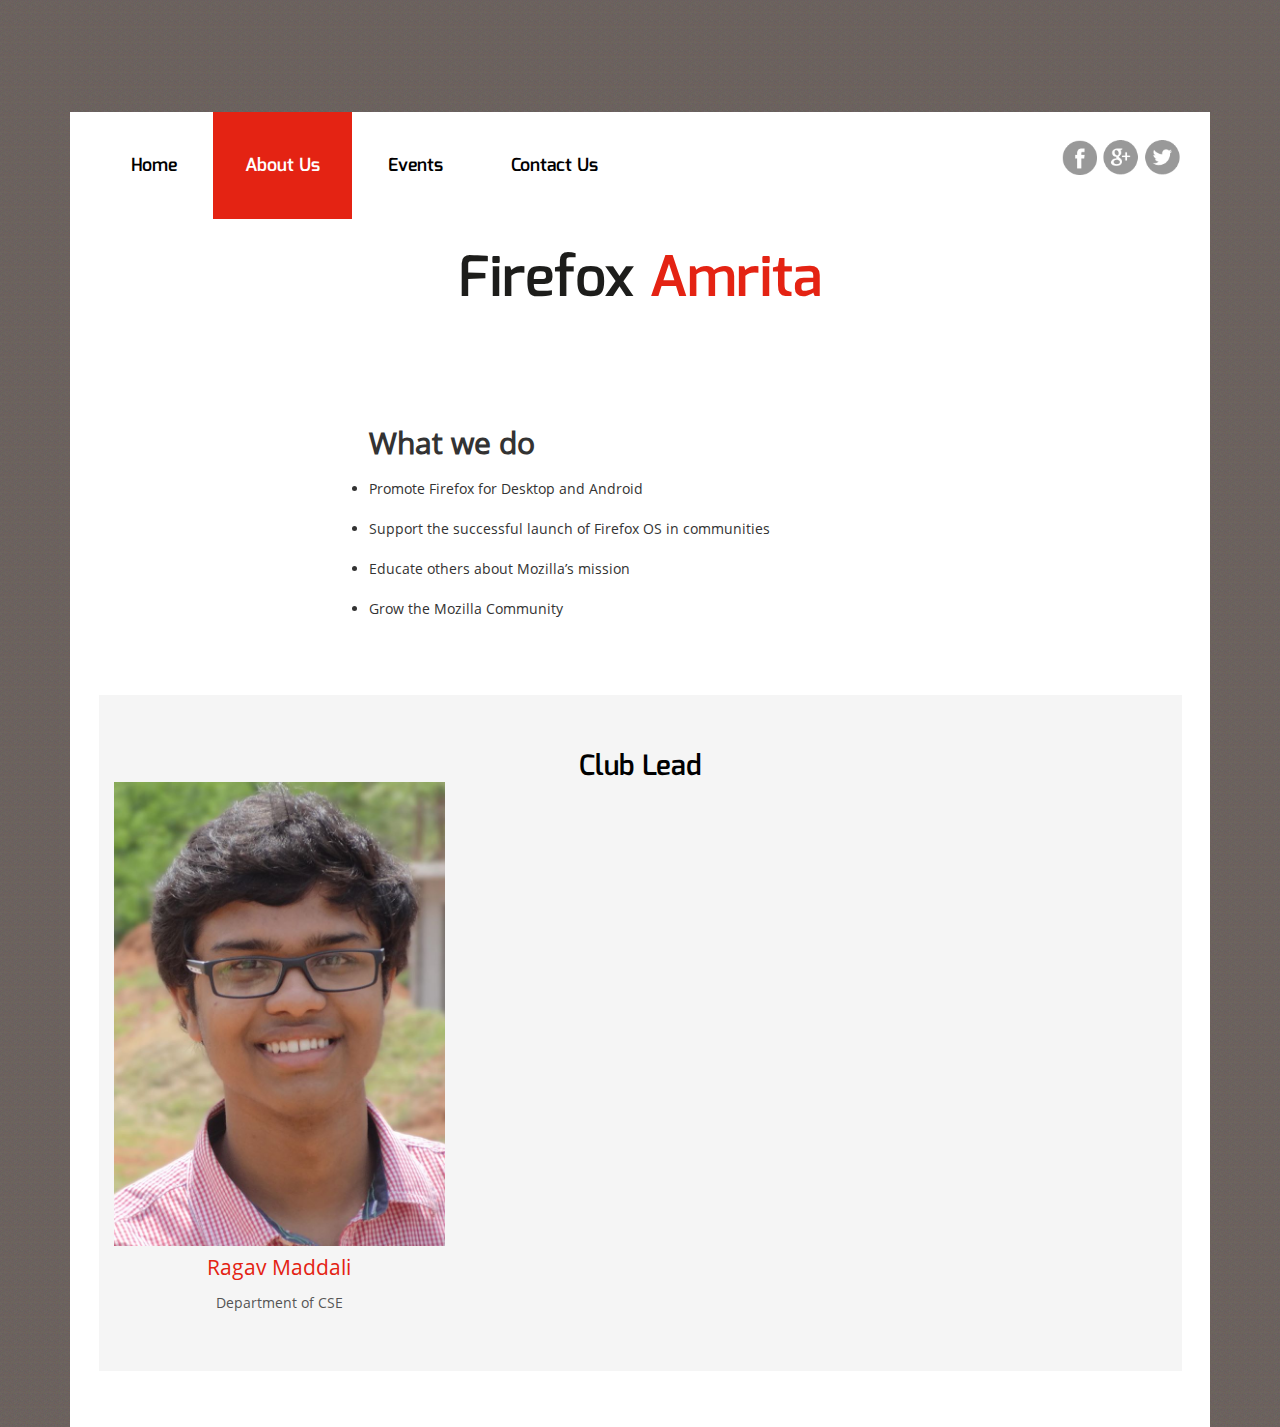
<file: about.html>
<!DOCTYPE HTML>
<html>
<head>
<title>Firefox Student Club - Amrita</title>
<link href="css/bootstrap.css" rel="stylesheet" type="text/css" media="all">
<link href="css/style.css" rel="stylesheet" type="text/css" media="all" />
<meta name="viewport" content="width=device-width, initial-scale=1">
<meta http-equiv="Content-Type" content="text/html; charset=utf-8" />
<meta name="keywords" content="Firefox,Amrita" />
<script type="application/x-javascript"> addEventListener("load", function() { setTimeout(hideURLbar, 0); }, false); function hideURLbar(){ window.scrollTo(0,1); } </script>
<link href="css/camera.css" rel="stylesheet" type="text/css" media="all" />
    <script type='text/javascript' src='js/jquery.min.js'></script>
    <script type='text/javascript' src='js/jquery.mobile.customized.min.js'></script>
    <script type='text/javascript' src='js/camera.min.js'></script> 
    
    <script>
		jQuery(function(){
			
			jQuery('#camera_wrap_1').camera({
				thumbnails: true
			});

			jQuery('#camera_wrap_2').camera({
				height: '400px',
				loader: 'bar',
				pagination: false,
				thumbnails: true
			});
		});
		</script>
		<!--start lightbox -->
<link rel="stylesheet" type="text/css" href="css/jquery.lightbox.css">
<script src="js/jquery.lightbox.js"></script>
<script>
  // Initiate Lightbox
  $(function() {
    $('.gallery a').lightbox(); 
  });
</script>
</head>
<body>
	<div class="container">
		<div class="main-header">
			<div class="inner-side">
				<div class="header">
					<div class="head-top">
						<div class="top-menu">
						<span class="menu"><img src="images/nav.png" alt=""/> </span>
							<ul>
								<li><a href="index.html"><span>Home</span></a></li>
								<li class="active"><a href="about.html"><span>About us</span></a></li>
								<li><a href="events.html"><span>Events</span></a></li>
								<li class="last"><a href="contact.html"><span>Contact us</span></a></li>
							</ul>
						</div>
						<div class="social-icons">
							<a href="https://www.facebook.com/groups/409606332480437/" target="_blank"><i class="icon1"></i></a>
							<a href="https://plus.google.com/communities/105166328598101597751" target="_blank"><i class="icon2"></i></a>
							<a href="https://twitter.com/AmritaFSAClub" target="_blank"><i class="icon3"></i></a>
						</div>	
							<!-- script for menu -->
											
									 <script>
									 $("span.menu").click(function(){
									 $(".top-menu ul").slideToggle("slow" , function(){
									 });
									 });
									 </script>
								<!-- //script for menu -->

						<div class="clearfix"></div>
					</div>
					<div class="logo">
						<h1><a href="index.html"><span>Firefox </span>Amrita</a></h1>
					</div>
				</div>

					<div class="about-section">
					<h2><b><br>What we do</b></h2></br>
					<ul>
					<li>Promote Firefox for Desktop and Android</li><br>
					<li>Support the successful launch of Firefox OS in communities</li><br>
					<li>Educate others about Mozilla’s mission</li><br>
					<li>Grow the Mozilla Community</li><br>
					</ul>
					</div>
					<div class="our-team">
						<h3>Club lead</h3>
						<div class="col-md-4 team-grid">
							<img src="images/lead.jpg" class="img-responsive" alt="" />
					<h5>Ragav Maddali</h5>
					<p>Department of CSE</p>

							</div>
							<div class="clearfix"></div>
						</div>
					</div>

				<!--start-footer-section-->
				<div class="footer-section">
					<div class="footer-top">
					</div>
				</div>
	<!--end-footer-section-->
			</div>
		</div>
	</div>
 </body>
</html>
</file>
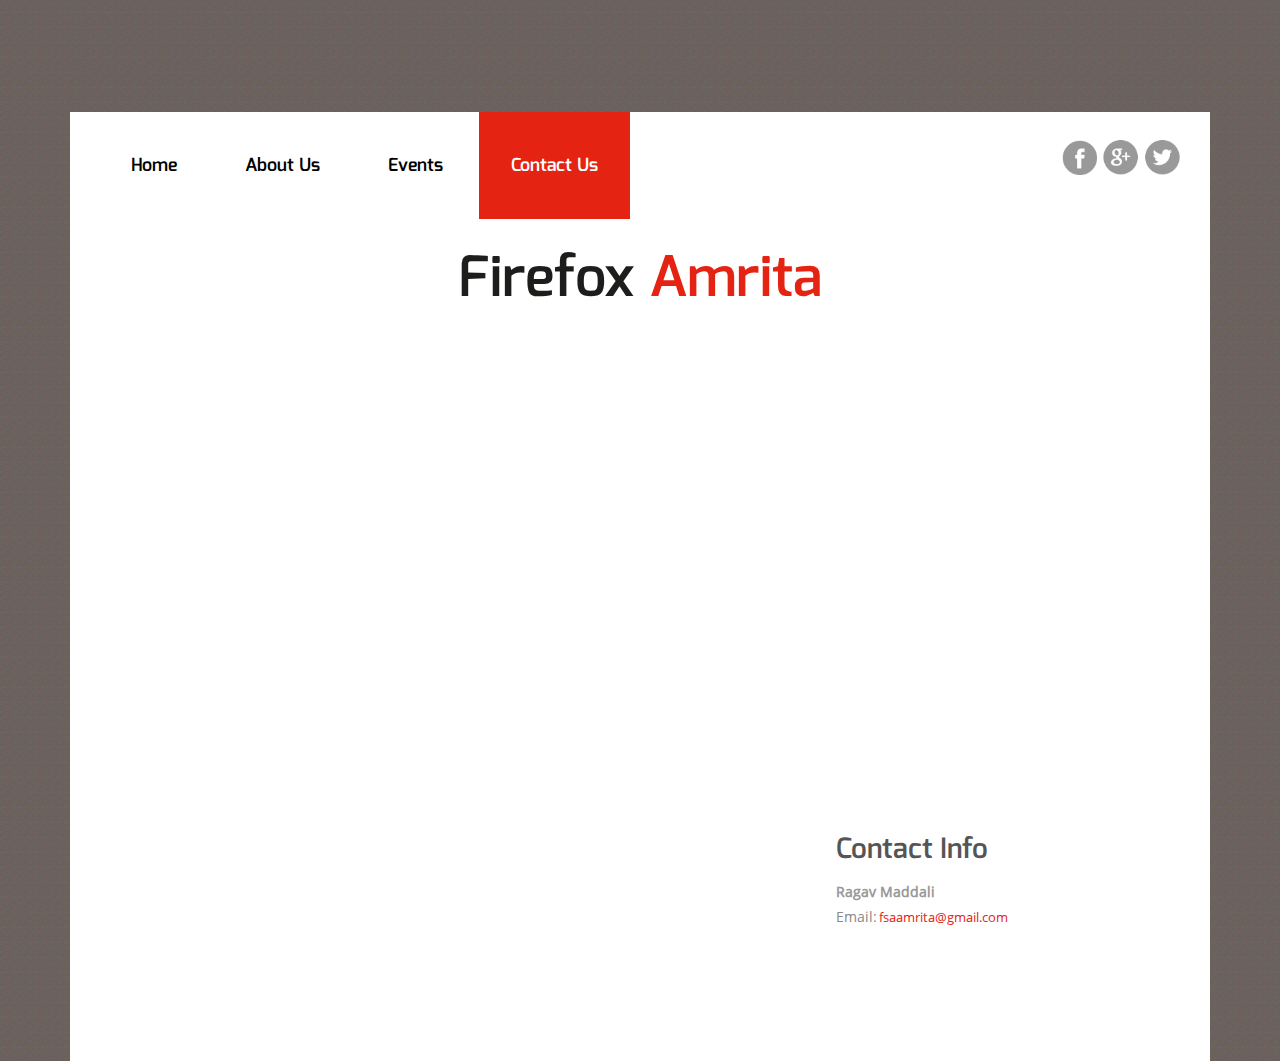
<file: contact.html>
<!DOCTYPE HTML>
<html>
<head>
<title>Firefox Student Club - Amrita</title>
<link href="css/bootstrap.css" rel="stylesheet" type="text/css" media="all">
<link href="css/style.css" rel="stylesheet" type="text/css" media="all" />
<meta name="viewport" content="width=device-width, initial-scale=1">
<meta http-equiv="Content-Type" content="text/html; charset=utf-8" />
<meta name="keywords" content="Firefox,Amrita" />
<script type="application/x-javascript"> addEventListener("load", function() { setTimeout(hideURLbar, 0); }, false); function hideURLbar(){ window.scrollTo(0,1); } </script>
<script type='text/javascript' src='js/jquery.min.js'></script>
<link rel="stylesheet" type="text/css" href="css/jquery.lightbox.css">
<script src="js/jquery.lightbox.js"></script>
<script>
  // Initiate Lightbox
  $(function() {
    $('.gallery a').lightbox(); 
  });
</script>
<link href="css/camera.css" rel="stylesheet" type="text/css" media="all" />
    <script type='text/javascript' src='js/jquery.mobile.customized.min.js'></script>
    <script type='text/javascript' src='js/camera.min.js'></script> 
    
    <script>
		jQuery(function(){
			
			jQuery('#camera_wrap_1').camera({
				thumbnails: true
			});

			jQuery('#camera_wrap_2').camera({
				height: '400px',
				loader: 'bar',
				pagination: false,
				thumbnails: true
			});
		});
		</script>
		<!--start lightbox -->
</head>
<body>
	<div class="container">
		<div class="main-header">
			<div class="inner-side">
				<div class="header">
					<div class="head-top">
						<div class="top-menu">
						<span class="menu"><img src="images/nav.png" alt=""/> </span>
							<ul>
								<li><a href="index.html"><span>Home</span></a></li>
								<li><a href="about.html"><span>About us</span></a></li>
								<li><a href="events.html"><span>Events</span></a></li>
								<li class="last active"><a href="contact.html"><span>Contact Us</span></a></li>
							</ul>
						</div>
						<div class="social-icons">
							<a href="https://www.facebook.com/groups/409606332480437/" target="_blank"><i class="icon1"></i></a>
							<a href="https://plus.google.com/communities/105166328598101597751" target="_blank"><i class="icon2"></i></a>
							<a href="https://twitter.com/AmritaFSAClub" target="_blank"><i class="icon3"></i></a>
						</div>	
						<!-- script for menu -->
										
								 <script>
								 $("span.menu").click(function(){
								 $(".top-menu ul").slideToggle("slow" , function(){
								 });
								 });
								 </script>
							<!-- //script for menu -->

						<div class="clearfix"></div>
					</div>
					<div class="logo">
						<h1><a href="index.html"><span>Firefox </span>Amrita</a></h1>
					</div>
				</div>
		<div class="content">
			<div class="contact">
				<div class="contact-map">
				<iframe src="https://www.google.com/maps/embed?pb=!1m18!1m12!1m3!1d3917.829902414649!2d76.9028485!3d10.900528500000012!2m3!1f0!2f0!3f0!3m2!1i1024!2i768!4f13.1!3m3!1m2!1s0x3ba85c9627636957%3A0xce7f4c16191e9f57!2sAmrita+School+of+Engineering!5e0!3m2!1sen!2sin!4v1438023288333" width="100%" height="151px" frameborder="0" style="border:0"></iframe>
				</div>
				<div class="contact_top">
			 		
			 			<div class="col-md-8 contact_left">
			 			</div>
					        <div class="col-md-4 company-right">
					        	<div class="company_ad">
							     		<h3>Contact Info</h3>
							     		<span><b>Ragav Maddali</b></span>
			      						<address>
											 <p>Email:<a href="mailto:fsaamrita@gmail.com ">fsaamrita@gmail.com</a></p>
											 </address>
							   		</div>
							   	</div>	
							<div class="clearfix"> </div>
					</div>
				</div>
		</div>

		<!--start-footer-section-->
				<div class="footer-section">
					<div class="footer-top">
					</div>
				</div>
	<!--end-footer-section-->


			</div>
		</div>
	</div>
 </body>
</html>
</file>
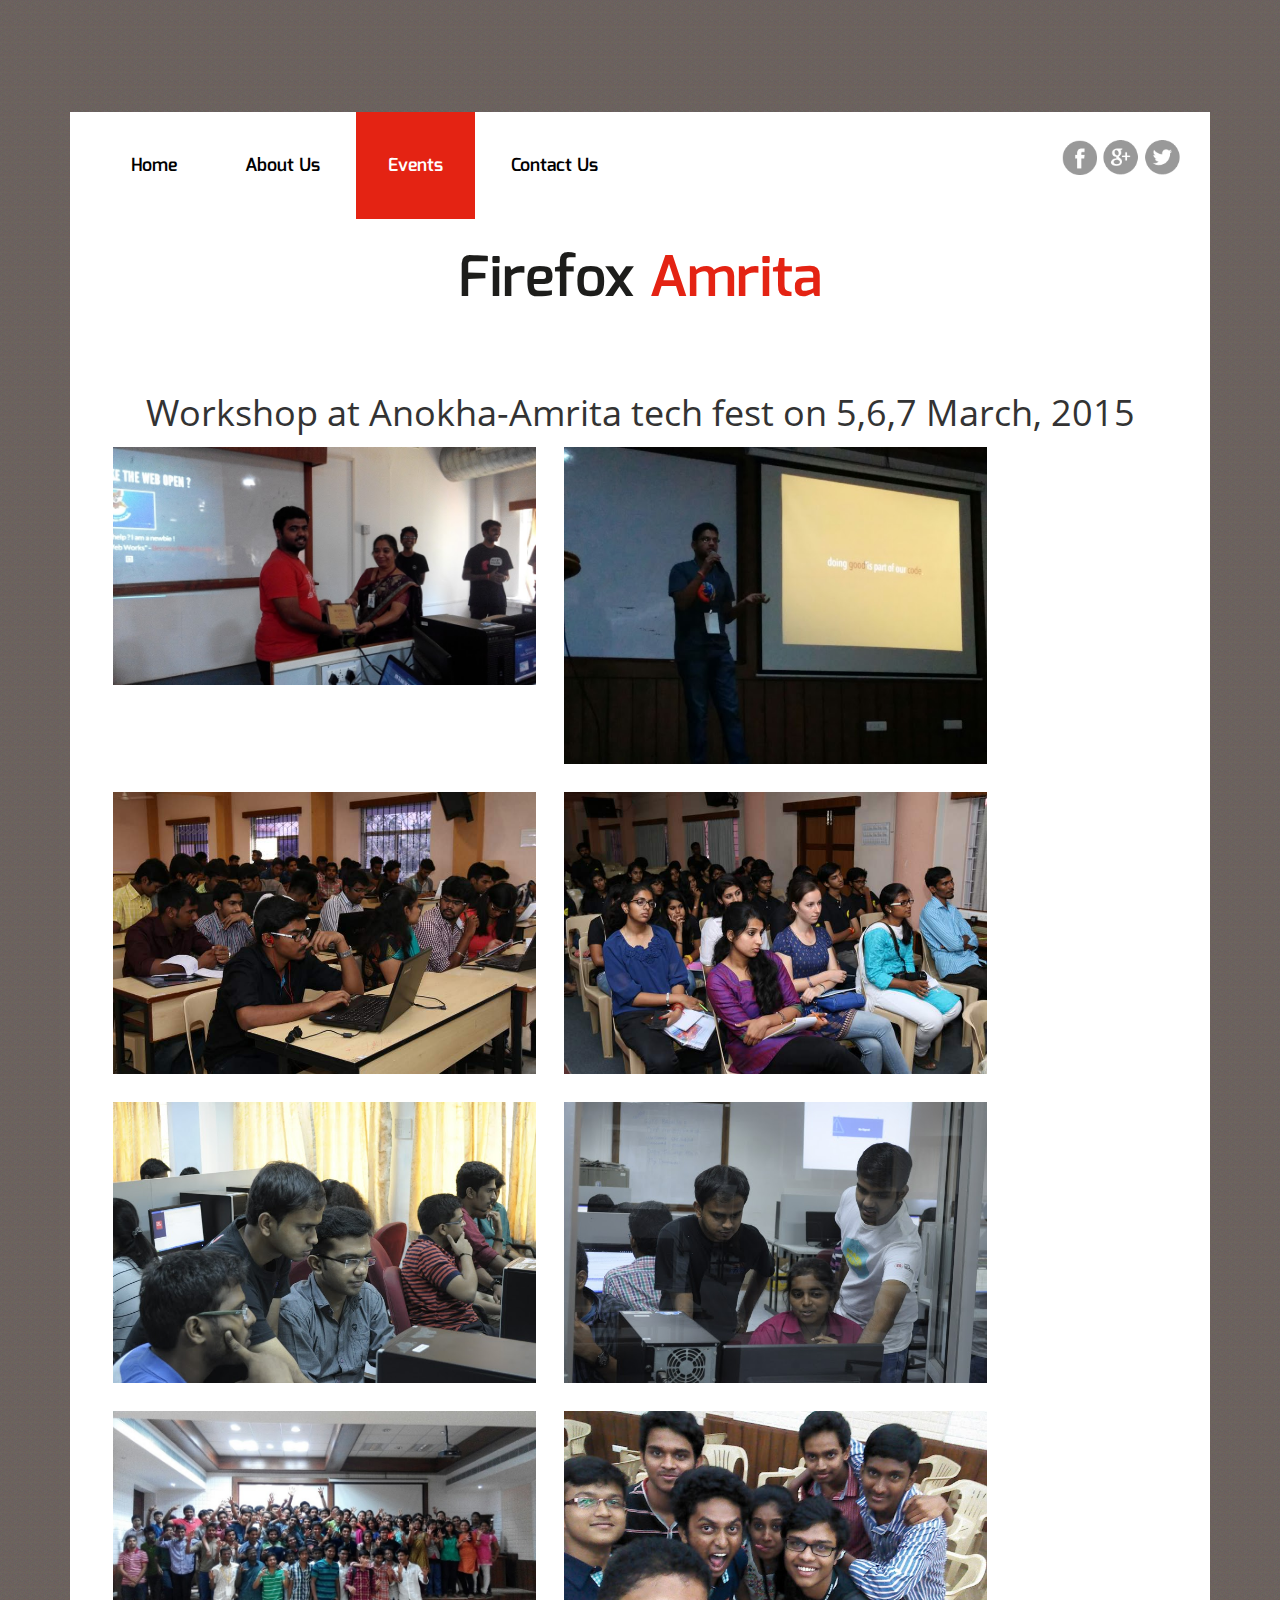
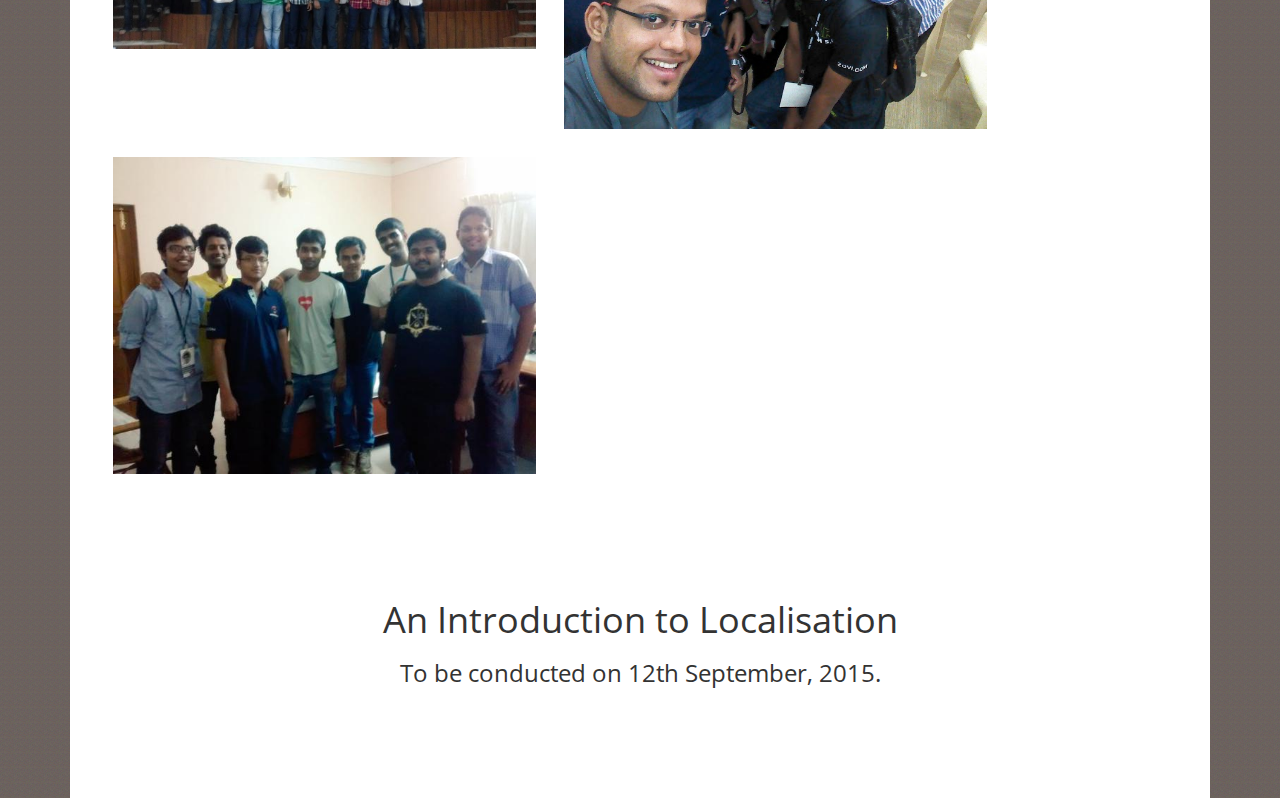
<file: events.html>
<!DOCTYPE HTML>
<html>
<head>
<title>Firefox Student Club - Amrita</title>
<link href="css/bootstrap.css" rel="stylesheet" type="text/css" media="all">
<link href="css/style.css" rel="stylesheet" type="text/css" media="all" />
<meta name="viewport" content="width=device-width, initial-scale=1">
<meta http-equiv="Content-Type" content="text/html; charset=utf-8" />
<meta name="keywords" content="Firefox,Amrita" />
<script type="application/x-javascript"> addEventListener("load", function() { setTimeout(hideURLbar, 0); }, false); function hideURLbar(){ window.scrollTo(0,1); } </script>
<script type='text/javascript' src='js/jquery.min.js'></script>
<link rel="stylesheet" type="text/css" href="css/jquery.lightbox.css">
<script src="js/jquery.lightbox.js"></script>
<script>
  // Initiate Lightbox
  $(function() {
    $('.gallery a').lightbox(); 
  });
</script>
<link href="css/camera.css" rel="stylesheet" type="text/css" media="all" />
    <script type='text/javascript' src='js/jquery.mobile.customized.min.js'></script>
    <script type='text/javascript' src='js/camera.min.js'></script> 
    
    <script>
		jQuery(function(){
			
			jQuery('#camera_wrap_1').camera({
				thumbnails: true
			});

			jQuery('#camera_wrap_2').camera({
				height: '400px',
				loader: 'bar',
				pagination: false,
				thumbnails: true
			});
		});
		</script>
		<!--start lightbox -->
</head>
<body>
	<div class="container">
		<div class="main-header">
			<div class="inner-side">
				<div class="header">
					<div class="head-top">
						<div class="top-menu">
							<span class="menu"><img src="images/nav.png" alt=""/> </span>
							<ul>
								<li><a href="index.html"><span>Home</span></a></li>
								<li><a href="about.html"><span>About us</span></a></li>
								<li class="active"><a href="events.html"><span>Events</span></a></li>
								<li class="last"><a href="contact.html"><span>Contact Us</span></a></li>
							</ul>
						</div>
						<div class="social-icons">
							<a href="https://www.facebook.com/groups/409606332480437/" target="_blank"><i class="icon1"></i></a>
							<a href="https://plus.google.com/communities/105166328598101597751" target="_blank"><i class="icon2"></i></a>
							<a href="https://twitter.com/AmritaFSAClub" target="_blank"><i class="icon3"></i></a>
						</div>	
						<!-- script for menu -->
										
								 <script>
								 $("span.menu").click(function(){
								 $(".top-menu ul").slideToggle("slow" , function(){
								 });
								 });
								 </script>
							<!-- //script for menu -->

						<div class="clearfix"></div>
					</div>
					<div class="logo">
							<h1><a href="index.html"><span>Firefox </span>Amrita</a></h1>

					</div>
				</div>
				<div class="products-section">
				<p><h1>Workshop at Anokha-Amrita tech fest on 5,6,7 March, 2015</h1></p>
				<div class="products-grids">
				<div class="col-md-5 products-grid">
					<div class="gallery">
							<a class="mask" href="images/event1.jpg"><img src="images/event1.jpg" class="img-responsive zoom-img" alt="/" title="image-name"></a>
						</div>	
				</div>
				<div class="col-md-5 products-grid">
					<div class="gallery">
							<a class="mask" href="images/event2.jpg"><img src="images/event2.jpg" class="img-responsive zoom-img" alt="/" title="image-name"></a>
					</div>	
				</div>
				<div class="col-md-5 products-grid">
					<div class="gallery">
							<a class="mask" href="images/event3.JPG"><img src="images/event3.JPG" class="img-responsive zoom-img" alt="/" title="image-name"></a>
						</div>	
				</div>				
				<div class="col-md-5 products-grid">
					<div class="gallery">
							<a class="mask" href="images/event4.JPG"><img src="images/event4.JPG" class="img-responsive zoom-img" alt="/" title="image-name"></a>
						</div>	
				</div>
				<div class="col-md-5 products-grid">
					<div class="gallery">
							<a class="mask" href="images/event5.JPG"><img src="images/event5.JPG" class="img-responsive zoom-img" alt="/" title="image-name"></a>
						</div>
				</div>
				<div class="col-md-5 products-grid">
					<div class="gallery">
							<a class="mask" href="images/event6.JPG"><img src="images/event6.JPG" class="img-responsive zoom-img" alt="/" title="image-name"></a>
						</div>	
				</div>
				<div class="col-md-5 products-grid">
					<div class="gallery">
							<a class="mask" href="images/event7.jpg"><img src="images/event7.jpg" class="img-responsive zoom-img" alt="/" title="image-name"></a>
						</div>	
				</div>
				<div class="col-md-5 products-grid">
					<div class="gallery">
							<a class="mask" href="images/event8.jpg"><img src="images/event8.jpg" class="img-responsive zoom-img" alt="/" title="image-name"></a>
						</div>	
				</div>
				<div class="col-md-5 products-grid">
					<div class="gallery">
						<a class="mask" href="images/event9.jpg"><img src="images/event9.jpg" class="img-responsive zoom-img" alt="/" title="image-name"></a>
					</div>
				</div>	
				</div>
				<div class="clearfix"> </div>
			</div>
			<div class="products-section">
				<p><h1>An Introduction to Localisation</h1></p><br>
				<p><h3>To be conducted on 12th September, 2015.</h3></p>
			</div>
		</div>

				<!--start-footer-section-->
				<div class="footer-section">
					<div class="footer-top">
					</div>
				</div>
	<!--end-footer-section-->


			</div>
		</div>
	</div>
 </body>
</html>
</file>
<file: css/style.css>
@font-face {
    font-family: 'Exo-SemiBold';
    src:url(../fonts/Exo-SemiBold.ttf) format('truetype');
}
@font-face {
    font-family: 'OpenSans-Regular';
    src:url(../fonts/OpenSans-Regular.ttf) format('truetype');
}
body a{
    transition:0.5s all;
	-webkit-transition:0.5s all;
	-moz-transition:0.5s all;
	-o-transition:0.5s all;
	-ms-transition:0.5s all;
}

h1,h2,h3,h4,h5,h6{
	padding:0 0;
	margin:0 0;
}
p{
	padding:0 0;
	margin:0 0;
}
ul{
	padding:0 0;
	margin:0 0;	
}
body{
	padding:0 0;
	margin:0 0; 
    background: url('../images/bg.png');
	font-family: 'OpenSans-Regular';
}
.main-header {
  background-color: #fff;
  margin: 8em auto 0;
  text-align:center;
}
.inner-side {
  width: 95%;
  margin: 0 auto;
  background-color: #fff;
}
/*menu*/
.top-menu{
	float:left;
}
.top-menu > ul > li {
	display:inline-block;
	position: relative;
}
.top-menu > ul > li.active a{
	color:#ffffff;
	background: #e42313;
}
.top-menu> ul > li span img {
	vertical-align: middle;
}
.top-menu > ul > li > a {
	text-transform: capitalize;
	color: #000;
	display: block;
	font-size:1.3em;
	line-height: 4.8em;
	padding: 10px 32px;
	text-decoration:none;
	font-family: 'Exo-SemiBold';

}
.top-menu  > ul > li > a:hover {
	-webkit-transition: 0.9s;
	-moz-transition: 0.9s;
	-o-transition: 0.9s;
	transition: 0.9s;
	background:#1d1d1b;
	color: #ffffff;
}
.top-menu > ul > li.active a:hover {
  background: #e42313;
}
span.menu {
  display: none;
}
.social-icons {
  float: right;
    margin-top: 2em;
}
.social-icons i:hover {
  opacity: 0.4;
}
.social-icons {
  float: right;
    margin-top: 2em;
}
.social-icons a  i{
	width: 35px;
	height: 35px;
	background: url(../images/img-sprite.png) no-repeat 0px 0px;
	display: inline-block;
	background-size:275px;
	  margin: 0 0.1em;
}
.social-iconsa i.icon1{
	background-position:0px 0px;
	  background-size: 275px;
}
.social-icons a i.icon2{
	background-position:-36px 0px;
	  background-size: 275px;
}
.social-icons a i.icon3{
	background-position:-72px 0px;
	  background-size: 275px;
}
/*end-menu*/
.logo {
  padding: 2em 0;
}
.logo h1 {
  font-size: 4em;
  text-transform:capitalize;
font-family: 'Exo-SemiBold';
}
.logo h1 span {
  color: #1d1d1b;
}
.logo h1 a{
	text-decoration:none;
	color:#e42313;
	
}
/*  GRID 1 OF THREE  */
.interior-grids{
	text-align:center;
	padding:6em 0 0;
}
.interior-grid h3{
	background: #ae9a64;
	color: #fff;
	font-size: 2em;
	font-weight: normal;
	  text-transform: capitalize;
	padding: 4%;
	font-family: 'Exo-SemiBold';
}
.interior-grid p  {
	  padding: 1em 0.5em 2em;
	color: #fff;
	line-height: 1.8em;
	font-size: 1em;
	background:#1d1d1b;
}
.plus_btn{
	display:block;
}
.plus_btn  a span{
	cursor:pointer;
	position: absolute;
	width:64px;
	height:64px;
	right: 15px;
	bottom:0;
	background: url('../images/plus_btn.png');
}
.plus_btn span:hover{
	background: url('../images/plus_btn_1.png');
}
.bottom-grids {
padding:4em 0 0;
}
.bottom-grid h3 {
  font-size: 2em;
  text-transform: capitalize;
  margin-bottom: 1em;
    font-family: 'Exo-SemiBold';
}
.bottom-grid h4 {
  font-size: 1.5em;
 line-height: 1.5em;
  color: #555;
}
.bottom-grid p {
  font-size: 1em;
  color: #999;
  padding: 1em 0 0;
  line-height: 1.8em;
}
.text1-nav ul li {
  display: inline;
}
.text1-nav ul li a {
  display:block;
  font-size: 0.99em;
  color: #999;
    padding: 0px 10px;
  letter-spacing: 0px;
  line-height: 2.8em;
    text-decoration: none;
	  background: url(../images/arrow.png) no-repeat 20px 15px;
}
.text1-nav ul li a:hover{
color:#ae9a64;
}
.product-section {
  padding: 4em 0;

}
.product-section h3 {
  font-size: 2em;
  text-transform: capitalize;
  margin-bottom: 1em;
    font-family: 'Exo-SemiBold';
}
.product-grid1 h4 {
  font-size: 1.5em;
  color: #5FA1C3;
  margin: 0em 0 0.5em;
  text-align: left;
    font-family: 'Exo-SemiBold';
}
.product-grid1 h4 a {
  text-decoration: none;
  color:#e42313;
}
.product-grid1 p {
  font-size: 1em;
  color: #555;
  line-height: 1.8em;
  text-align: left;
 }
 
 .product-grids {
  margin-top: 3em;
}

a.button1 {
  display: block;
  text-align: left;
  font-size: 1.2em;
  text-decoration: none;
  text-transform: capitalize;
  margin-top: 1em;
  color: #000;
}
a.button1:hover {
  color: #ae9a64;
}
.new-section {
  padding: 4em 0;
}
.new-number {
   width: 20%;
  float: left;
  background: #ae9a64;
  padding: 4em 0;
  
  }
.new-number h4 {
  font-size: 3em;
  color: #fff;
}
.new-text {
  float: left;
  width: 80%;
    padding: 1.66em 1em;
  background: #1d1d1b;
}
.new-text h5 {
  font-size: 1.5em;
  color: #fff;
}
.new-text p {
  font-size: 1em;
  color: #999;
  line-height:1.8em;
   margin: 1em 0 0 0;
}
.footer-section{
	padding:2em 0;
	text-align:center;
}
.footer-bottom {
	margin-top: 1em;
}
.footer-top p {
	font-size: 0.9em;
	color: #1B1B1B;
	font-weight: 400;
}
.footer-top  a {
	font-size: 1em;
	color:#1B1B1B;
	font-weight: 400;
	text-transform: capitalize;
}
.footer-top a:hover {
	color: #1B1B1B;
}
.footer-top a {
	margin: 0 0.3em
}
#toTop {
	display: none;
	text-decoration: none;
	position: fixed;
	bottom: 10px;
	right: 10px;
	overflow: hidden;
	width: 48px;
	height: 48px;
	border: none;
	text-indent: 100%;
	background: url("../images/to-top2.png") no-repeat 0px 0px;
}
.header-banner {
  background: url("")no-repeat 0px 0px;
  background-size: cover;
  min-height: 140px;
}
.header-banner h2 {
  font-size: 2.5em;
  color: #fff;
   font-family: 'Exo-SemiBold';
 text-transform: capitalize;
   padding-top: 1.5em;
}
.about-section {
   
  text-align: left;
   padding: 4em 0;
   margin-left: 25%;
}
.about-grids{
 margin-top: 3em;
}
.about-grid h4 {
  font-size: 1.5em;
   color: #555;
  text-align: left;
}
.about-grid p {
  font-size: 1em;
  padding: 1em 0;
  color: #999;
  line-height: 1.8em;
  text-align: left;
}
.video iframe {
  width: 100%;
  height: 300px;
}
.our-team {
  padding: 4em 0;
  background: #f5f5f5;
}
.our-team h3 {
    font-size: 2em;
  color: #000;
  font-family: 'Exo-SemiBold';
  text-transform: capitalize;
}
.team-grid h5 {
  font-size: 1.5em;
  color: #e42313;
  text-transform: capitalize;
  padding: 0.5em 0;
 }
.team-grids {
  margin-top: 2em;
}
.team-grid p {
  font-size: 1em;
  color: #555;
   line-height: 1.8em;
 }
.team-grid img {
  width: 100%;
}
 .products-section{
	padding:4em 0;
	text-align:center;
}
.products-grid {
  padding: 1em;
}
span.glyphicon.glyphicon-home {
  font-size: 2em;
  color: #e42313;
  border-radius: 50px;
  border: 2px solid;
  padding: 1em;
}
span.glyphicon.glyphicon-bed {
  font-size: 2em;
  color: #e42313;
  border-radius: 50px;
  border: 2px solid;
  padding: 1em;
}
span.glyphicon.glyphicon-cog {
  font-size: 2em;
  color: #e42313;
  border-radius: 50px;
  border: 2px solid;
  padding: 1em;
}
a.mask {
  text-decoration: none;
  overflow: hidden;
  display: block;
}
img.zoom-img {
  -webkit-transform: scale(1, 1);
  -webkit-transition-timing-function: ease-out;
  -webkit-transition-duration: 250ms;
  -moz-transform: scale(1, 1);
  -moz-transition-timing-function: ease-out;
  -moz-transition-duration: 250ms;
}
img.zoom-img:hover {
  -webkit-transform: scale(1.1);
  -webkit-transition-timing-function: ease-out;
  -webkit-transition-duration: 750ms;
  -moz-transform: scale(1.1);
  -moz-transition-timing-function: ease-out;
  -moz-transition-duration: 750ms;
  overflow: hidden;
}

/*-- Typography --*/
.typo {
  text-align: left;
  
}
.typo {
  padding: 4em 0;
}
.show-grid [class^=col-] {
    background: #fff;
  text-align: center;
  margin-bottom: 10px;
  line-height: 2em;
  border: 10px solid #f0f0f0;
}
.show-grid [class*="col-"]:hover {
  background: #e0e0e0;
}
.grid_3{
	margin-bottom:2em;
}
.xs h3, h3.m_1{
	color:#000;
	font-size:1.7em;
	font-weight:300;
	margin-bottom: 1em;
}
.grid_3 p{
  color: #999;
  font-size: 0.85em;
  margin-bottom: 1em;
  font-weight: 300;
}
.grid_4{
	background:none;
	margin-top:50px;
}
.label {
  font-weight: 300 !important;
  border-radius:4px;
}  
.grid_5{
	background:none;
	padding:2em 0;
}
.grid_5 h3, .grid_5 h2, .grid_5 h1, .grid_5 h4, .grid_5 h5{
	margin-bottom:1em;
}
.table > thead > tr > th, .table > tbody > tr > th, .table > tfoot > tr > th, .table > thead > tr > td, .table > tbody > tr > td, .table > tfoot > tr > td {
  border-top: none !important;
}
.tab-content > .active {
  display: block;
  visibility: visible;
}
/*--//Typography --*/

/**contact**/
.contact-map iframe {
	min-height:380px;
	width: 100%;
	border: none;
}
.contact_top {
	padding:4em 0 0em 0;
}
.contact-head h3 {
	text-align: left;
	color: #fff;
	font-size: 2em;
	text-transform: uppercase;
	font-weight: 700;
	width: 73%;
	margin: 0 auto;
}
.contact-head p {
	text-align: left;
	color: #fff;
	font-size: 1.2em;
	font-weight: 300;
	width: 73%;
	margin: 0.2em auto;
}
.contact-top h3 {
	color: #FFF;
	font-size: 1em;
	text-transform: uppercase;
	font-weight: 400;
	margin: 0 0 1em;
}
.contact_left p{
	color:#999;
	font-size:0.85em;
	line-height:1.5em;
	margin-bottom: 1em;
}
.contact_left p span{
	cursor:pointer;
	color:#2aacc8;
}
.contact_left p span:hover{
	text-decoration:underline;
}
.contact {
  padding: 4em 0em;
}
.sub-button {
	margin-bottom: 25px;
}
.company_ad {
  text-align: left;
}
 .contact_left h3 {
  font-weight: 600;
  text-transform: capitalize;
  font-size: 2em;
  color: #555;
  margin: 0em 0 0.5em;
  text-align: left;
  font-family: 'Exo-SemiBold';
}

.contact_left p{
	font-size: 1em;
  color: #999;
  line-height: 1.8em;
  margin-bottom: 19px;
    text-align: left;
}
.company_ad h3 {
   font-weight: 600;
  text-transform: capitalize;
  font-size: 2em;
  color: #555;
  margin: 0em 0 0.5em;
  text-align: left;
  font-family: 'Exo-SemiBold';
}
.company_ad span {
  font-size: 1em;
   color: #999;
  font-weight: 400;
  line-height: 1.8em;
  margin-bottom: 19px;
  
}
.company_ad p{
	font-size: 1em;
	line-height: 1.8em;
	color: #8A8888;
}
.days p {
  font-size: 1em;
  line-height: 1.8em;
  color: #8A8888;
}
.company_ad a{
	font-size: 0.9em;
	line-height: 1.2em;
	color: #e42313;
	margin-left: 2px;
}
/*------ end contact -----*/
/*-- responsive-design --*/
@media only screen and (max-width:1024px) {
.top-menu > ul > li > a {
    font-size: 1.2em;
	  padding: 10px 25px;
}
.logo h1 {
  font-size: 3.5em;
}
.interior-grid h3 {
    font-size: 1.6em;
}
.interior-grid p {
   font-size: 0.965em;
}
.bottom-grid h3 {
  font-size: 1.6em;
}
.text1-nav ul li a {
  font-size: 0.98em;
  padding: 0px 9px;
  background: url(../images/arrow.png) no-repeat -1px 15px;
}
.bottom-grid h4 {
  font-size: 1.3em;
 }
 .bottom-grid p {
  font-size: 0.965em;
 }
 .product-section h3 {
  font-size: 1.6em;
 }
.product-grid1 h4 {
  font-size: 1.3em;
}
.product-grid1 p {
  font-size: 0.965em;
}
.new-number h4 {
  font-size: 2.5em;
}
.new-text h5 {
  font-size: 1.3em;
 }
 .new-text p {
  font-size: 0.965em;
 }
 .new-number {
  padding: 3.8em 0;

}
.new-text {
   padding: 1.4em 1em;
 
}
a.button1 {
   margin-top: 0.5em;
}
.header-banner h2 {
  font-size: 2em;
  padding-top: 2em;
}
.about-grid h4 {
  font-size: 1.3em;
 }
 .about-grid p {
  font-size: 0.965em;
 }
 .video iframe {
  width: 100%;
  height: 330px;
}
.our-team h3 {
  font-size: 1.6em;
 }
 .team-grid h5 {
  font-size: 1.3em;
 }
 .team-grid p {
  font-size: 0.965em;
 }
.grid_5 {
  background: none;
  padding: 1em 0;
}
.contact_left h3 {
  font-size: 1.6em;
 }
.company_ad h3 {
   font-size: 1.6em;
}
.contact_left p {
  font-size: 0.965em;
}
.company_ad span {
  font-size: 0.965em;
}
.company_ad p {
  font-size: 0.965em;
}
.form_details input[type="submit"] {
  width: 24%;
 }
}
 @media only screen and (max-width:768px) {
 span.menu {
display: block;
 cursor: pointer;
 margin: 14px 10px;
}
.top-menu {
float:left;
text-align:left;
}
.top-menu  ul{
display:none;
}
.top-menu  ul li {
font-size: 14px;
display:block;
	}
.top-menu ul li{
display:block;
float:none;
margin: 0em;
border-bottom: none;
border-right:none;
}
.top-menu ul li {
padding:6px 0 ;
}
.top-menu  ul{
margin:6px 0;
z-index: 999;
position: absolute;
width: 91%;
background:#92A0A5;
text-align: center;
}
.top-menu > ul > li > a {
  font-size: 1.2em;
  padding: 0px 13px;
  display: block;
  font-size: 1.1em;
  margin: 0.05em 0.2em;
  color:#fff;
  line-height: 4em;
}
.social-icons {
  margin-top: 1em;
}
.logo h1 {
  font-size: 3em;
}
.interior-grids {
  text-align: center;
  padding: 3em 0 0;
}
.interior-grid {
  float: left;
  width: 33.3%;
}
.interior-grid p {
  font-size: 0.95em;
    padding: 1em 0 4em 0;
}
.interior-grid h3 {
  font-size: 1.5em;
}
.bottom-grids {
  padding: 3em 0 0;
}
.bottom-grid {
  float: left;
  width: 33.3%;
}
.bottom-grid h3 {
  font-size: 1.5em;
}
.text1-nav ul li a {
  font-size: 0.95em;
  padding: 0px 9px;
  background: url(../images/arrow.png) no-repeat -1px 8px;
  line-height: 2.1em;
}
.bottom-grid h4 {
  font-size: 1.1em;
}
.bottom-grid p {
  font-size: 0.95em;
}
.product-section h3 {
  font-size: 1.5em;
}
.product-grid {
  width: 25%;
  float: left;
}
.product-grid1 {
  width: 25%;
  float: left;
  padding:0;
}
.product-grid1 h4 {
  font-size: 1.1em;
}
.product-grid1 p {
  font-size: 0.95em;
}
a.button1 {
    font-size: 1em;
}
.product-section {
  padding: 3em 0;
}
.new-grid {
  float: left;
  width: 50%;
}
.new-text h5 {
  font-size: 1.1em;
}
.new-text p {
  font-size: 0.95em;
   margin: 0.55em 1em;
}
.new-text {
  padding: 0.8em 0;
}
.new-section {
  padding: 3em 0;
}
.header-banner h2 {
  font-size: 1.6em;
 }
 .header-banner {
  min-height: 110px;
}
.about-section {
  text-align: center;
  padding: 3em 0;
}
.about-grid h4 {
  font-size: 1.1em;
}
.about-grid p {
  font-size: 0.95em;
  padding: 0.5em 0;
}
.about-grid {
  float: left;
  width: 60%;
  padding: 0;
}
.video {
  float: left;
  width: 40%;
}
.video iframe {
  width: 100%;
  height: 300px;
}
.about-grids {
  margin-top: 1em;
}
.our-team {
  padding: 3em 0;
 }
 .our-team h3 {
  font-size: 1.5em;
}
.team-grid {
  float: left;
  width: 33.3%;
}
.team-grid h5 {
  font-size: 1.1em;
}
.team-grid p {
  font-size: 0.95em;
}
.products-grid {
  width: 33.3%;
  float: left;
}
.products-section {
  padding: 3em 0;
 }
.services-section {
  padding: 3em 0;
 }
.services-grid {
  float: left;
  width: 33.3%;
}
.services-grid h4 {
  font-size: 1.1em;
}
.services-grid p {
  font-size: 0.95em;
}
.service-section h3 {
  font-size: 1.5em;
}
.service-grid1 {
  float: left;
  width: 25%;
}
.service-grid1 h4 {
  font-size: 1.1em;
}
.service-grid1 p {
  font-size: 0.95em;
}
.typo {
  padding: 3em 0;
}
.typo span.label {
  padding: .2em .5em .3em !important;
}
.contact_left {
  float: left;
  width: 61%;
}
.company-right {
  float: left;
  width: 39%;
}
.contact_left h3 {
  font-size: 1.5em;
}
.company_ad h3 {
  font-size: 1.5em;
}
.contact_left p {
  font-size: 0.95em;
}
.form_details input[type="text"], .form_details textarea {
  font-size: 0.965em;
  width: 80%;
}
.company_ad p {
  font-size: 0.95em;
}
.company_ad span {
  font-size: 0.95em;
}
.contact-map iframe {
  min-height: 320px;
}
.form_details input[type="submit"] {
  width: 33%;
  font-size: 0.96em;
}
.contact_top {
  padding: 3em 0 0em 0;
}
.contact {
  padding: 3em 0em;
}
}
@media only screen and (max-width: 640px){
.top-menu ul {
    width: 90.5%;
}
.top-menu ul li {
  padding: 0px 0;
}
.social-icons {
  margin-top: 0.65em;
}
span.menu {
  display: block;
  cursor: pointer;
  margin: 8px;
}
.logo {
  padding: 1em 0;
}
.logo h1 {
  font-size: 2.5em;
}
.interior-grid h3 {
  font-size: 1.3em;
}
.interior-grid p {
    padding: 1em 0 3em 0;
}
.bottom-grid h3 {
  font-size: 1.3em;
}
.bottom-grid {
  float: none;
  width: 100%;
  padding-top:2em;
}
.text1-nav ul li a {
    background: url(../images/arrow.png) no-repeat 140px 8px;
}
.bottom-grids {
  padding: 1em 0 0;
}
.bottom-grid h4 {
  font-size: 1.05em;
}
.product-grid {
  width: 50%;
  float: left;
}
.product-grid1 {
  width: 50%;
  float: left;
  margin-bottom: 6em;
}
.product-grid1 h4 {
  font-size: 1.05em;
}
.product-section h3 {
  font-size: 1.3em;
}
.product-section {
  padding: 3em 0 0;
}
.product-section {
  padding: 3em 0 0;
}.new-section {
  padding: 1em 0;
}
.new-text {
    padding: 1.16em 1em;
 
}
.new-number h4 {
  font-size: 2em;
}
.new-text h5 {
  font-size: 1.05em;
}
.new-number {
   padding: 2.85em 0;
}
.new-grid {
  float: none;
  width: 100%;
  padding: 2em 0 0 0;
}
.header-banner h2 {
  font-size: 1.5em;
}
.about-grid h4 {
  font-size: 1.05em;
}
.about-grid {
  float: none;
  width: 100%;
  padding: 0;
}
.video {
  float: none;
  width: 100%;
  margin-top: 1em;
  padding: 0;
}
.our-team h3 {
  font-size: 1.3em;
}
.team-grid h5 {
  font-size: 1.05em;
}
.services-grid h4 {
  font-size: 1.05em;
  line-height: 1.5em;
}
.service-section h3 {
  font-size: 1.3em;
  margin-bottom: 0.5em;
}
.service-grid1 {
  float: left;
  width: 50%;
  margin-top: 2em;
}
.service-grid1 h4 {
  font-size: 1.05em;
}
.service-section {
  padding: 1em 0 2em 0;
  }
.grid_3 {
  margin-bottom: 0em;
}
.grid_5 h3, .grid_5 h2, .grid_5 h1, .grid_5 h4, .grid_5 h5 {
  margin-bottom: 0.5em;
}
.pagination {
  margin: 10px 0;
 }
.pagination-lg > li > a, .pagination-lg > li > span {
  padding: 10px 16px;
  font-size: 8px;
}
.contact_left h3 {
  font-size: 1.3em;
}
.company_ad h3 {
  font-size: 1.3em;
}

.contact-map iframe {
  min-height: 240px;
}
}
@media only screen and (max-width: 480px){
.main-header {
  margin: 4em auto 0;
  }
.top-menu ul {
  width: 89.1%;
}
.top-menu > ul > li > a {
  line-height: 3em;
}
.logo h1 {
  font-size: 2em;
}
.interior-grids {
  text-align: center;
  padding: 0em 0 0;
}
.interior-grid {
  float: left;
  width: 100%;
  margin-top: 2em;
}
.interior-grid h3 {
  font-size: 1.2em;
}
.interior-grid p {
  padding: 1em 1em 2em 1em;
  font-size: 0.92em;
}
.text1-nav ul li a {
  background: url(../images/arrow.png) no-repeat 65px 8px;
  font-size: 0.92em;
}
.bottom-grid {
    padding-top: 1em;
}
.bottom-grid h3 {
  font-size: 1.2em;
}
.bottom-grid h4 {
  font-size: 1.1em;
}
.bottom-grid p {
  font-size: 0.92em;
}
.product-grid1 {
   margin-bottom: 2em;
}
.product-section {
  padding: 1em 0 0;
}
.product-grid1 h4 {
  font-size: 1.1em;
}
.product-grids {
  margin-top: 2em;
}
.product-grid1 p {
  font-size: 0.92em;
}
.new-section {
  padding: 0em 0;
}
.new-text h5 {
  font-size: 1.2em;
}
.new-number h4 {
  font-size: 1.8em;
}
.new-number {
  padding: 3.2em 0;
}
.new-text {
    padding: 1.1em 0 0;
}
.new-text p {
  font-size: 0.92em;
 }
 .header-banner {
  min-height: 91px;
}
.header-banner h2 {
  font-size: 1.3em;
}
.about-section {
  text-align: center;
  padding: 1em 0;
}
.about-grid h4 {
  font-size: 1.2em;
  margin-bottom: 0.3em;

}
.about-grid p {
  font-size: 0.9em;
}
.our-team {
  padding: 1em 0;
}
.our-team h3 {
  font-size: 1.2em;
}
.team-grid {
  float: left;
  width: 100%;
}
.team-grid img {
  margin: 0 auto;
}
.team-grids {
  margin-top: 0em;
}
.team-grid {
  margin-top: 1em;
}
.team-grid h5 {
  font-size: 1.2em;
  margin-top: 0.3em;
}
.team-grid p {
  font-size: 0.92em;
}
.products-section {
  padding: 1em 0;
}

.grid_5 h3, .grid_5 h2, .grid_5 h1, .grid_5 h4, .grid_5 h5 {
  margin-bottom: 0.3em;
}
h1, .h1 {
  font-size: 25px;
}
h2, .h2 {
  font-size: 20px;
}
.pagination > li > a, .pagination > li > span {
  padding: 5px 9px;
}

.contact_left {
  float: none;
  width: 100%;
  padding: 0;
}
.company-right {
  float: none;
  width: 100%;
  margin-top: 5em;
  padding: 0;
}
.contact_top {
  padding: 2em 0 0em 0;
}
.contact_left h3 {
  font-size: 1.2em;
}
.contact_left p {
  font-size: 0.92em;
}
.form_details input[type="text"], .form_details textarea {
  font-size: 0.95em;
  width: 100%;
}
.company_ad h3 {
  font-size: 1.2em;
}
.company_ad span {
  font-size: 0.92em;
}
.company_ad p {
  font-size: 0.92em;
}
.contact {
  padding: 1em 0em;
}
.form_details input[type="submit"] {
  width: 30%;
  font-size: 0.85em;
}
}
@media only screen and (max-width: 320px){
.social-icons a i {
  width: 35px;
  height: 35px;
  background: url(../images/img-sprite.png) no-repeat 0px 0px;
  display: inline-block;
  }
.social-icons a i.icon1 {
  background-position: 0px 0px;
  background-size: 270px;
}
.social-icons a i.icon2 {
  background-position: -35px 0px;
  background-size: 270px;
}
.social-icons a i.icon3 {
  background-position: -70px 0px;
  background-size: 270px;
}
.main-header {
  margin: 2em auto 0;
}
.top-menu ul {
  width: 86%;
}
.top-menu > ul > li > a {
  line-height: 2.5em;
}
.interior-grid {
    padding: 0;
	margin-top: 1em;
}
.interior-grid h3 {
  font-size: 1.5em;
}
.plus_btn a span {
    right: 0px;
}
.interior-grid p {
  padding: 1em 1em 1em 1em;
  }
 .bottom-grid {
  margin-top: 1em;
  padding: 0;
}
.bottom-grid h3 {
  font-size: 1.5em;
    margin-bottom: 0.5em;
}
.text1-nav ul li a {
  background: url(../images/arrow.png) no-repeat 7px 8px;
  font-size: 0.92em;
  line-height: 1.8em;
}
.bottom-grid h4 {
  font-size: 1.2em;
}
.product-section h3 {
  font-size: 1.5em;
}
.product-grid {
  width: 100%;
  float: none;
  padding: 0;
}
.product-grid1 {
  width: 100%;
  float: none;
  padding: 0;
  margin-top:1em
}
.product-grid1 h4 {
  font-size: 1.2em;
}
.new-grid {
   padding: 1em 0 0 0;
}
.new-text p {
  font-size: 0.92em;
    margin: 0.55em 0.5em
}
.new-number {
  padding: 3.9em 0;
}
.new-text {
  padding: 1em 0 0 0;
}
.new-text h5 {
  font-size: 1.1em;
}
.footer-section {
  padding: 1em 0;
}
.header-banner {
  min-height: 60px;
}
.header-banner h2 {
  font-size: 1.6em;
  padding-top: 0.8em;
}
.about-grid h4 {
  font-size: 1.2em;
  line-height: 1.5em;
}
.our-team h3 {
  font-size: 1.5em;
}
.team-grid h5 {
  font-size: 1.2em;
  }
.products-grid {
  width: 100%;
  float: none;
  padding: 0;
  margin-top: 1em;
}
.contact-map iframe {
  min-height: 200px;
}
.contact_left h3 {
  font-size: 1.5em;
}
.form_details input[type="submit"] {
  width: 42%;
  font-size: 0.83em;
}
.company_ad h3 {
  font-size: 1.5em;
}
}
</file>
<file: css/camera.css>
/**************************
*
*	GENERAL
*
**************************/
.camera_wrap a, .camera_wrap img, 
.camera_wrap ol, .camera_wrap ul, .camera_wrap li,
.camera_wrap table, .camera_wrap tbody, .camera_wrap tfoot, .camera_wrap thead, .camera_wrap tr, .camera_wrap th, .camera_wrap td
.camera_thumbs_wrap a, .camera_thumbs_wrap img, 
.camera_thumbs_wrap ol, .camera_thumbs_wrap ul, .camera_thumbs_wrap li,
.camera_thumbs_wrap table, .camera_thumbs_wrap tbody, .camera_thumbs_wrap tfoot, .camera_thumbs_wrap thead, .camera_thumbs_wrap tr, .camera_thumbs_wrap th, .camera_thumbs_wrap td {
	background: none;
	border: 0;
	font: inherit;
	font-size: 100%;
	margin: 0;
	padding: 0;
	vertical-align: baseline;
	list-style: none
}
.camera_wrap {
	display: none;
	float: left;
	position: relative;
	z-index: 0;
}
.camera_wrap img {
	max-width: none!important;
}
.camera_fakehover {
	height: 100%;
	min-height: 60px;
	position: relative;
	width: 100%;
	z-index: 1;
}
.camera_wrap {
	width: 100%;
}
.camera_src {
	display: none;
}
.cameraCont, .cameraContents {
	height: 100%;
	position: relative;
	width: 100%;
	z-index: 1;
}
.cameraSlide {
	bottom: 0;
	left: 0;
	position: absolute;
	right: 0;
	top: 0;
	width: 100%;
}
.cameraContent {
	bottom: 0;
	display: none;
	left: 0;
	position: absolute;
	right: 0;
	top: 0;
	width: 100%;
}
.camera_target {
	bottom: 0;
	height: 100%;
	left: 0;
	overflow: hidden;
	position: absolute;
	right: 0;
	text-align: left;
	top: 0;
	width: 100%;
	z-index: 0;
}
.camera_overlayer {
	bottom: 0;
	height: 100%;
	left: 0;
	overflow: hidden;
	position: absolute;
	right: 0;
	top: 0;
	width: 100%;
	z-index: 0;
}
.camera_target_content {
	bottom: 0;
	left: 0;
	overflow: hidden;
	position: absolute;
	right: 0;
	top: 0;
	z-index: 2;
}
.camera_target_content .camera_link {
	display: block;
	height: 100%;
	text-decoration: none;
}
.camera_loader {
    background: #fff url(../images/camera-loader.gif) no-repeat center;
	background: rgba(255, 255, 255, 0.9) url(../images/camera-loader.gif) no-repeat center;
	border: 1px solid #ffffff;
	-webkit-border-radius: 18px;
	-moz-border-radius: 18px;
	border-radius: 18px;
	height: 36px;
	left: 50%;
	overflow: hidden;
	position: absolute;
	margin: -18px 0 0 -18px;
	top: 50%;
	width: 36px;
	z-index: 3;
}
.camera_bar {
	bottom: 0;
	left: 0;
	overflow: hidden;
	position: absolute;
	right: 0;
	top: 0;
	z-index: 3;
}
.camera_thumbs_wrap.camera_left .camera_bar, .camera_thumbs_wrap.camera_right .camera_bar {
	height: 100%;
	position: absolute;
	width: auto;
}
.camera_thumbs_wrap.camera_bottom .camera_bar, .camera_thumbs_wrap.camera_top .camera_bar {
	height: auto;
	position: absolute;
	width: 100%;
}
.camera_nav_cont {
	height: 65px;
	overflow: hidden;
	position: fixed;
	right: 9px;
	top: 15px;
	width: 120px;
	z-index: 4;
}
.camera_caption {
	bottom: 0;
	display: block;
	position: absolute;
	width: 34%;
	right: 0;
	top: 0;
	bottom: 4%;
}
.camera_caption > div {
	padding: 10px 20px;
}
.camerarelative {
	overflow: hidden;
	position: relative;
}
.imgFake {
	cursor: pointer;
}
.camera_prevThumbs {
	bottom: 4px;
	cursor: pointer;
	left: 0;
	position: absolute;
	top: 4px;
	visibility: hidden;
	width: 30px;
	z-index: 10;
}
.camera_prevThumbs div {
	background: url(../images/camera_skins.png) no-repeat -160px 0;
	display: block;
	height: 40px;
	margin-top: -20px;
	position: absolute;
	top: 50%;
	width: 30px;
}
.camera_nextThumbs {
	bottom: 4px;
	cursor: pointer;
	position: absolute;
	right: 0;
	top: 4px;
	visibility: hidden;
	width: 30px;
	z-index: 10;
}
.camera_nextThumbs div {
	background: url(../images/camera_skins.png) no-repeat -190px 0;
	display: block;
	height: 40px;
	margin-top: -20px;
	position: absolute;
	top: 50%;
	width: 30px;
}
.camera_command_wrap .hideNav {
	display: none;
}
.camera_command_wrap {
	left: 0;
	position: relative;
	right:0;
	z-index: 4;
}
.camera_wrap .camera_pag .camera_pag_ul {
	list-style: none;
	text-align: center;
	margin-top: 2%;
}
.camera_wrap .camera_pag .camera_pag_ul li {
	-webkit-border-radius: 8px;
	-moz-border-radius: 8px;
	border-radius: 8px;
	cursor: pointer;
	display: inline-block;
	height: 16px;
	margin: 20px 5px;
	position: relative;
	text-align: left;
	text-indent: -9999px;
	width: 16px;
}
.camera_commands_emboss .camera_pag .camera_pag_ul li {
	-moz-box-shadow:
		0px 1px 0px rgba(255,255,255,1),
		inset 0px 1px 1px rgba(0,0,0,0.2);
	-webkit-box-shadow:
		0px 1px 0px rgba(255,255,255,1),
		inset 0px 1px 1px rgba(0,0,0,0.2);
	box-shadow:
		0px 1px 0px rgba(255,255,255,1),
		inset 0px 1px 1px rgba(0,0,0,0.2);
}
.camera_wrap .camera_pag .camera_pag_ul li > span {
	-webkit-border-radius: 5px;
	-moz-border-radius: 5px;
	border-radius: 5px;
	height: 8px;
	left: 4px;
	overflow: hidden;
	position: absolute;
	top: 4px;
	width: 8px;
}
.camera_commands_emboss .camera_pag .camera_pag_ul li:hover > span {
	-moz-box-shadow:
		0px 1px 0px rgba(255,255,255,1),
		inset 0px 1px 1px rgba(0,0,0,0.2);
	-webkit-box-shadow:
		0px 1px 0px rgba(255,255,255,1),
		inset 0px 1px 1px rgba(0,0,0,0.2);
	box-shadow:
		0px 1px 0px rgba(255,255,255,1),
		inset 0px 1px 1px rgba(0,0,0,0.2);
}
.camera_wrap .camera_pag .camera_pag_ul li.cameracurrent > span {
	-moz-box-shadow: 0;
	-webkit-box-shadow: 0;
	box-shadow: 0;
}
.camera_pag_ul li img {
	display: none;
	position: absolute;
}
.camera_pag_ul .thumb_arrow {
    border-left: 4px solid transparent;
    border-right: 4px solid transparent;
    border-top: 4px solid;
	top: 0;
	left: 50%;
	margin-left: -4px;
	position: absolute;
}
.camera_prev, .camera_next, .camera_commands {
	cursor: pointer;
	height: 40px;
	margin-top: -20px;
	position: absolute;
	top: 50%;
	width: 40px;
	z-index: 2;
}
.camera_prev {
	left: 0;
}
.camera_prev > span {
	background: url(../images/camera_skins.png) no-repeat 0 0;
	display: block;
	height: 40px;
	width: 40px;
}
.camera_next {
	right: 0;
}
.camera_next > span {
	background: url(../images/camera_skins.png) no-repeat -40px 0;
	display: block;
	height: 40px;
	width: 40px;
}
.camera_commands {
	right: 41px;
}
.camera_commands > .camera_play {
	background: url(../images/camera_skins.png) no-repeat -80px 0;
	height: 40px;
	width: 40px;
}
.camera_commands > .camera_stop {
	background: url(../images/camera_skins.png) no-repeat -120px 0;
	display: block;
	height: 40px;
	width: 40px;
}
.camera_wrap .camera_pag .camera_pag_ul li {
	-webkit-border-radius: 8px;
	-moz-border-radius: 8px;
	border-radius: 8px;
	cursor: pointer;
	display: inline-block;
	height: 16px;
	margin: 20px 5px;
	position: relative;
	text-indent: -9999px;
	width: 16px;
}
.camera_thumbs_cont {
	-webkit-border-bottom-right-radius: 4px;
	-webkit-border-bottom-left-radius: 4px;
	-moz-border-radius-bottomright: 4px;
	-moz-border-radius-bottomleft: 4px;
	border-bottom-right-radius: 4px;
	border-bottom-left-radius: 4px;
	overflow: hidden;
	position: relative;
	width: 100%;
}
.camera_commands_emboss .camera_thumbs_cont {
	-moz-box-shadow:
		0px 1px 0px rgba(255,255,255,1),
		inset 0px 1px 1px rgba(0,0,0,0.2);
	-webkit-box-shadow:
		0px 1px 0px rgba(255,255,255,1),
		inset 0px 1px 1px rgba(0,0,0,0.2);
	box-shadow:
		0px 1px 0px rgba(255,255,255,1),
		inset 0px 1px 1px rgba(0,0,0,0.2);
}
.camera_thumbs_cont > div {
	float: left;
	width: 100%;
}
.camera_thumbs_cont ul {
	overflow: hidden;
	padding: 3px 4px 8px;
	position: relative;
	text-align: center;
}
.camera_thumbs_cont ul li {
	display: inline;
	padding: 0 4px;
}
.camera_thumbs_cont ul li > img {
	border: 1px solid;
	cursor: pointer;
	margin-top: 5px;
	vertical-align:bottom;
}
.camera_clear {
	display: block;
	clear: both;
}
.showIt {
	display: none;
}
.camera_clear {
	clear: both;
	display: block;
	height: 1px;
	margin: -1px 0 25px;
	position: relative;
}
/**************************
*
*	COLORS & SKINS
*
**************************/
.pattern_1 .camera_overlayer {
	background: url(../images/patterns/overlay1.png) repeat;
}
.pattern_2 .camera_overlayer {
	background: url(../images/patterns/overlay2.png) repeat;
}
.pattern_3 .camera_overlayer {
	background: url(../images/patterns/overlay3.png) repeat;
}
.pattern_4 .camera_overlayer {
	background: url(../images/patterns/overlay4.png) repeat;
}
.pattern_5 .camera_overlayer {
	background: url(../images/patterns/overlay5.png) repeat;
}
.pattern_6 .camera_overlayer {
	background: url(../images/patterns/overlay6.png) repeat;
}
.pattern_7 .camera_overlayer {
	background: url(../images/patterns/overlay7.png) repeat;
}
.pattern_8 .camera_overlayer {
	background: url(../images/patterns/overlay8.png) repeat;
}
.pattern_9 .camera_overlayer {
	background: url(../images/patterns/overlay9.png) repeat;
}
.pattern_10 .camera_overlayer {
	background: url(../images/patterns/overlay10.png) repeat;
}
.camera_caption {
	color: #fff;
}
.camera_caption > div {
	background: #000;
	background: rgba(0, 0, 0, 0.8);
}
.camera_wrap .camera_pag .camera_pag_ul li {
	background: #b7b7b7;
}
.camera_wrap .camera_pag .camera_pag_ul li:hover > span {
	background: #b7b7b7;
}
.camera_wrap .camera_pag .camera_pag_ul li.cameracurrent > span {
	background: #434648;
}
.camera_pag_ul li img {
	border: 4px solid #e6e6e6;
	-moz-box-shadow: 0px 3px 6px rgba(0,0,0,.5);
	-webkit-box-shadow: 0px 3px 6px rgba(0,0,0,.5);
	box-shadow: 0px 3px 6px rgba(0,0,0,.5);
}
.camera_pag_ul .thumb_arrow {
    border-top-color: #e6e6e6;
}
.camera_prevThumbs, .camera_nextThumbs, .camera_prev, .camera_next, .camera_commands, .camera_thumbs_cont {
	background: #e42313;
}
.camera_wrap .camera_pag .camera_pag_ul li {
	background: #b7b7b7;
}
.camera_thumbs_cont ul li > img {
	border-color: 1px solid #000;
}
/*AMBER SKIN*/
.camera_amber_skin .camera_prevThumbs div {
	background-position: -160px -160px;
}
.camera_amber_skin .camera_nextThumbs div {
	background-position: -190px -160px;
}
.camera_amber_skin .camera_prev > span {
	background-position: 0 -160px;
}
.camera_amber_skin .camera_next > span {
	background-position: -40px -160px;
}
.camera_amber_skin .camera_commands > .camera_play {
	background-position: -80px -160px;
}
.camera_amber_skin .camera_commands > .camera_stop {
	background-position: -120px -160px;
}
/*ASH SKIN*/
.camera_ash_skin .camera_prevThumbs div {
	background-position: -160px -200px;
}
.camera_ash_skin .camera_nextThumbs div {
	background-position: -190px -200px;
}
.camera_ash_skin .camera_prev > span {
	background-position: 0 -200px;
}
.camera_ash_skin .camera_next > span {
	background-position: -40px -200px;
}
.camera_ash_skin .camera_commands > .camera_play {
	background-position: -80px -200px;
}
.camera_ash_skin .camera_commands > .camera_stop {
	background-position: -120px -200px;
}
/*AZURE SKIN*/
.camera_azure_skin .camera_prevThumbs div {
	background-position: -160px -240px;
}
.camera_azure_skin .camera_nextThumbs div {
	background-position: -190px -240px;
}
.camera_azure_skin .camera_prev > span {
	background-position: 0 -120px;
}
.camera_azure_skin .camera_next > span {
	background-position: -40px -80px;
}
.camera_azure_skin .camera_commands > .camera_play {
	background-position: -80px -240px;
}
.camera_azure_skin .camera_commands > .camera_stop {
	background-position: -120px -80px;
}
/*BEIGE SKIN*/
.camera_beige_skin .camera_prevThumbs div {
	background-position: -160px -120px;
}
.camera_beige_skin .camera_nextThumbs div {
	background-position: -190px -120px;
}
.camera_beige_skin .camera_prev > span {
	background-position: 0 -120px;
}
.camera_beige_skin .camera_next > span {
	background-position: -40px -120px;
}
.camera_beige_skin .camera_commands > .camera_play {
	background-position: -80px -120px;
}
.camera_beige_skin .camera_commands > .camera_stop {
	background-position: -120px -120px;
}
/*BLACK SKIN*/
.camera_black_skin .camera_prevThumbs div {
	background-position: -160px -40px;
}
.camera_black_skin .camera_nextThumbs div {
	background-position: -190px -40px;
}
.camera_black_skin .camera_prev > span {
	background-position: 0 -40px;
}
.camera_black_skin .camera_next > span {
	background-position: -40px -40px;
}
.camera_black_skin .camera_commands > .camera_play {
	background-position: -80px -40px;
}
.camera_black_skin .camera_commands > .camera_stop {
	background-position: -120px -40px;
}
/*BLUE SKIN*/
.camera_blue_skin .camera_prevThumbs div {
	background-position: -160px -280px;
}
.camera_blue_skin .camera_nextThumbs div {
	background-position: -190px -280px;
}
.camera_blue_skin .camera_prev > span {
	background-position: 0 -280px;
}
.camera_blue_skin .camera_next > span {
	background-position: -40px -280px;
}
.camera_blue_skin .camera_commands > .camera_play {
	background-position: -80px -280px;
}
.camera_blue_skin .camera_commands > .camera_stop {
	background-position: -120px -280px;
}
/*BROWN SKIN*/
.camera_brown_skin .camera_prevThumbs div {
	background-position: -160px -320px;
}
.camera_brown_skin .camera_nextThumbs div {
	background-position: -190px -320px;
}
.camera_brown_skin .camera_prev > span {
	background-position: 0 -320px;
}
.camera_brown_skin .camera_next > span {
	background-position: -40px -320px;
}
.camera_brown_skin .camera_commands > .camera_play {
	background-position: -80px -320px;
}
.camera_brown_skin .camera_commands > .camera_stop {
	background-position: -120px -320px;
}
/*BURGUNDY SKIN*/
.camera_burgundy_skin .camera_prevThumbs div {
	background-position: -160px -360px;
}
.camera_burgundy_skin .camera_nextThumbs div {
	background-position: -190px -360px;
}
.camera_burgundy_skin .camera_prev > span {
	background-position: 0 -360px;
}
.camera_burgundy_skin .camera_next > span {
	background-position: -40px -360px;
}
.camera_burgundy_skin .camera_commands > .camera_play {
	background-position: -80px -360px;
}
.camera_burgundy_skin .camera_commands > .camera_stop {
	background-position: -120px -360px;
}
/*CHARCOAL SKIN*/
.camera_charcoal_skin .camera_prevThumbs div {
	background-position: -160px -400px;
}
.camera_charcoal_skin .camera_nextThumbs div {
	background-position: -190px -400px;
}
.camera_charcoal_skin .camera_prev > span {
	background-position: 0 -400px;
}
.camera_charcoal_skin .camera_next > span {
	background-position: -40px -400px;
}
.camera_charcoal_skin .camera_commands > .camera_play {
	background-position: -80px -400px;
}
.camera_charcoal_skin .camera_commands > .camera_stop {
	background-position: -120px -400px;
}
/*CHOCOLATE SKIN*/
.camera_chocolate_skin .camera_prevThumbs div {
	background-position: -160px -440px;
}
.camera_chocolate_skin .camera_nextThumbs div {
	background-position: -190px -440px;
}
.camera_chocolate_skin .camera_prev > span {
	background-position: 0 -440px;
}
.camera_chocolate_skin .camera_next > span {
	background-position: -40px -440px;
}
.camera_chocolate_skin .camera_commands > .camera_play {
	background-position: -80px -440px;
}
.camera_chocolate_skin .camera_commands > .camera_stop {
	background-position: -120px -440px	;
}
/*COFFEE SKIN*/
.camera_coffee_skin .camera_prevThumbs div {
	background-position: -160px -480px;
}
.camera_coffee_skin .camera_nextThumbs div {
	background-position: -190px -480px;
}
.camera_coffee_skin .camera_prev > span {
	background-position: 0 -480px;
}
.camera_coffee_skin .camera_next > span {
	background-position: -40px -480px;
}
.camera_coffee_skin .camera_commands > .camera_play {
	background-position: -80px -480px;
}
.camera_coffee_skin .camera_commands > .camera_stop {
	background-position: -120px -480px	;
}
/*CYAN SKIN*/
.camera_cyan_skin .camera_prevThumbs div {
	background-position: -160px -520px;
}
.camera_cyan_skin .camera_nextThumbs div {
	background-position: -190px -520px;
}
.camera_cyan_skin .camera_prev > span {
	background-position: 0 -520px;
}
.camera_cyan_skin .camera_next > span {
	background-position: -40px -520px;
}
.camera_cyan_skin .camera_commands > .camera_play {
	background-position: -80px -520px;
}
.camera_cyan_skin .camera_commands > .camera_stop {
	background-position: -120px -520px	;
}
/*FUCHSIA SKIN*/
.camera_fuchsia_skin .camera_prevThumbs div {
	background-position: -160px -560px;
}
.camera_fuchsia_skin .camera_nextThumbs div {
	background-position: -190px -560px;
}
.camera_fuchsia_skin .camera_prev > span {
	background-position: 0 -560px;
}
.camera_fuchsia_skin .camera_next > span {
	background-position: -40px -560px;
}
.camera_fuchsia_skin .camera_commands > .camera_play {
	background-position: -80px -560px;
}
.camera_fuchsia_skin .camera_commands > .camera_stop {
	background-position: -120px -560px	;
}
/*GOLD SKIN*/
.camera_gold_skin .camera_prevThumbs div {
	background-position: -160px -600px;
}
.camera_gold_skin .camera_nextThumbs div {
	background-position: -190px -600px;
}
.camera_gold_skin .camera_prev > span {
	background-position: 0 -600px;
}
.camera_gold_skin .camera_next > span {
	background-position: -40px -600px;
}
.camera_gold_skin .camera_commands > .camera_play {
	background-position: -80px -600px;
}
.camera_gold_skin .camera_commands > .camera_stop {
	background-position: -120px -600px	;
}
/*GREEN SKIN*/
.camera_green_skin .camera_prevThumbs div {
	background-position: -160px -640px;
}
.camera_green_skin .camera_nextThumbs div {
	background-position: -190px -640px;
}
.camera_green_skin .camera_prev > span {
	background-position: 0 -640px;
}
.camera_green_skin .camera_next > span {
	background-position: -40px -640px;
}
.camera_green_skin .camera_commands > .camera_play {
	background-position: -80px -640px;
}
.camera_green_skin .camera_commands > .camera_stop {
	background-position: -120px -640px	;
}
/*GREY SKIN*/
.camera_grey_skin .camera_prevThumbs div {
	background-position: -160px -680px;
}
.camera_grey_skin .camera_nextThumbs div {
	background-position: -190px -680px;
}
.camera_grey_skin .camera_prev > span {
	background-position: 0 -680px;
}
.camera_grey_skin .camera_next > span {
	background-position: -40px -680px;
}
.camera_grey_skin .camera_commands > .camera_play {
	background-position: -80px -680px;
}
.camera_grey_skin .camera_commands > .camera_stop {
	background-position: -120px -680px	;
}
/*INDIGO SKIN*/
.camera_indigo_skin .camera_prevThumbs div {
	background-position: -160px -720px;
}
.camera_indigo_skin .camera_nextThumbs div {
	background-position: -190px -720px;
}
.camera_indigo_skin .camera_prev > span {
	background-position: 0 -720px;
}
.camera_indigo_skin .camera_next > span {
	background-position: -40px -720px;
}
.camera_indigo_skin .camera_commands > .camera_play {
	background-position: -80px -720px;
}
.camera_indigo_skin .camera_commands > .camera_stop {
	background-position: -120px -720px	;
}
/*KHAKI SKIN*/
.camera_khaki_skin .camera_prevThumbs div {
	background-position: -160px -760px;
}
.camera_khaki_skin .camera_nextThumbs div {
	background-position: -190px -760px;
}
.camera_khaki_skin .camera_prev > span {
	background-position: 0 -760px;
}
.camera_khaki_skin .camera_next > span {
	background-position: -40px -760px;
}
.camera_khaki_skin .camera_commands > .camera_play {
	background-position: -80px -760px;
}
.camera_khaki_skin .camera_commands > .camera_stop {
	background-position: -120px -760px	;
}
/*LIME SKIN*/
.camera_lime_skin .camera_prevThumbs div {
	background-position: -160px -800px;
}
.camera_lime_skin .camera_nextThumbs div {
	background-position: -190px -800px;
}
.camera_lime_skin .camera_prev > span {
	background-position: 0 -800px;
}
.camera_lime_skin .camera_next > span {
	background-position: -40px -800px;
}
.camera_lime_skin .camera_commands > .camera_play {
	background-position: -80px -800px;
}
.camera_lime_skin .camera_commands > .camera_stop {
	background-position: -120px -800px	;
}
/*MAGENTA SKIN*/
.camera_magenta_skin .camera_prevThumbs div {
	background-position: -160px -840px;
}
.camera_magenta_skin .camera_nextThumbs div {
	background-position: -190px -840px;
}
.camera_magenta_skin .camera_prev > span {
	background-position: 0 -840px;
}
.camera_magenta_skin .camera_next > span {
	background-position: -40px -840px;
}
.camera_magenta_skin .camera_commands > .camera_play {
	background-position: -80px -840px;
}
.camera_magenta_skin .camera_commands > .camera_stop {
	background-position: -120px -840px	;
}
/*MAROON SKIN*/
.camera_maroon_skin .camera_prevThumbs div {
	background-position: -160px -880px;
}
.camera_maroon_skin .camera_nextThumbs div {
	background-position: -190px -880px;
}
.camera_maroon_skin .camera_prev > span {
	background-position: 0 -880px;
}
.camera_maroon_skin .camera_next > span {
	background-position: -40px -880px;
}
.camera_maroon_skin .camera_commands > .camera_play {
	background-position: -80px -880px;
}
.camera_maroon_skin .camera_commands > .camera_stop {
	background-position: -120px -880px	;
}
/*ORANGE SKIN*/
.camera_orange_skin .camera_prevThumbs div {
	background-position: -160px -920px;
}
.camera_orange_skin .camera_nextThumbs div {
	background-position: -190px -920px;
}
.camera_orange_skin .camera_prev > span {
	background-position: 0 -920px;
}
.camera_orange_skin .camera_next > span {
	background-position: -40px -920px;
}
.camera_orange_skin .camera_commands > .camera_play {
	background-position: -80px -920px;
}
.camera_orange_skin .camera_commands > .camera_stop {
	background-position: -120px -920px	;
}
/*OLIVE SKIN*/
.camera_olive_skin .camera_prevThumbs div {
	background-position: -160px -1080px;
}
.camera_olive_skin .camera_nextThumbs div {
	background-position: -190px -1080px;
}
.camera_olive_skin .camera_prev > span {
	background-position: 0 -1080px;
}
.camera_olive_skin .camera_next > span {
	background-position: -40px -1080px;
}
.camera_olive_skin .camera_commands > .camera_play {
	background-position: -80px -1080px;
}
.camera_olive_skin .camera_commands > .camera_stop {
	background-position: -120px -1080px	;
}
/*PINK SKIN*/
.camera_pink_skin .camera_prevThumbs div {
	background-position: -160px -960px;
}
.camera_pink_skin .camera_nextThumbs div {
	background-position: -190px -960px;
}
.camera_pink_skin .camera_prev > span {
	background-position: 0 -960px;
}
.camera_pink_skin .camera_next > span {
	background-position: -40px -960px;
}
.camera_pink_skin .camera_commands > .camera_play {
	background-position: -80px -960px;
}
.camera_pink_skin .camera_commands > .camera_stop {
	background-position: -120px -960px	;
}
/*PISTACHIO SKIN*/
.camera_pistachio_skin .camera_prevThumbs div {
	background-position: -160px -1040px;
}
.camera_pistachio_skin .camera_nextThumbs div {
	background-position: -190px -1040px;
}
.camera_pistachio_skin .camera_prev > span {
	background-position: 0 -1040px;
}
.camera_pistachio_skin .camera_next > span {
	background-position: -40px -1040px;
}
.camera_pistachio_skin .camera_commands > .camera_play {
	background-position: -80px -1040px;
}
.camera_pistachio_skin .camera_commands > .camera_stop {
	background-position: -120px -1040px	;
}
/*PINK SKIN*/
.camera_pink_skin .camera_prevThumbs div {
	background-position: -160px -80px;
}
.camera_pink_skin .camera_nextThumbs div {
	background-position: -190px -80px;
}
.camera_pink_skin .camera_prev > span {
	background-position: 0 -80px;
}
.camera_pink_skin .camera_next > span {
	background-position: -40px -80px;
}
.camera_pink_skin .camera_commands > .camera_play {
	background-position: -80px -80px;
}
.camera_pink_skin .camera_commands > .camera_stop {
	background-position: -120px -80px;
}
/*RED SKIN*/
.camera_red_skin .camera_prevThumbs div {
	background-position: -160px -1000px;
}
.camera_red_skin .camera_nextThumbs div {
	background-position: -190px -1000px;
}
.camera_red_skin .camera_prev > span {
	background-position: 0 -1000px;
}
.camera_red_skin .camera_next > span {
	background-position: -40px -1000px;
}
.camera_red_skin .camera_commands > .camera_play {
	background-position: -80px -1000px;
}
.camera_red_skin .camera_commands > .camera_stop {
	background-position: -120px -1000px	;
}
/*TANGERINE SKIN*/
.camera_tangerine_skin .camera_prevThumbs div {
	background-position: -160px -1120px;
}
.camera_tangerine_skin .camera_nextThumbs div {
	background-position: -190px -1120px;
}
.camera_tangerine_skin .camera_prev > span {
	background-position: 0 -1120px;
}
.camera_tangerine_skin .camera_next > span {
	background-position: -40px -1120px;
}
.camera_tangerine_skin .camera_commands > .camera_play {
	background-position: -80px -1120px;
}
.camera_tangerine_skin .camera_commands > .camera_stop {
	background-position: -120px -1120px	;
}
/*TURQUOISE SKIN*/
.camera_turquoise_skin .camera_prevThumbs div {
	background-position: -160px -1160px;
}
.camera_turquoise_skin .camera_nextThumbs div {
	background-position: -190px -1160px;
}
.camera_turquoise_skin .camera_prev > span {
	background-position: 0 -1160px;
}
.camera_turquoise_skin .camera_next > span {
	background-position: -40px -1160px;
}
.camera_turquoise_skin .camera_commands > .camera_play {
	background-position: -80px -1160px;
}
.camera_turquoise_skin .camera_commands > .camera_stop {
	background-position: -120px -1160px	;
}
/*VIOLET SKIN*/
.camera_violet_skin .camera_prevThumbs div {
	background-position: -160px -1200px;
}
.camera_violet_skin .camera_nextThumbs div {
	background-position: -190px -1200px;
}
.camera_violet_skin .camera_prev > span {
	background-position: 0 -1200px;
}
.camera_violet_skin .camera_next > span {
	background-position: -40px -1200px;
}
.camera_violet_skin .camera_commands > .camera_play {
	background-position: -80px -1200px;
}
.camera_violet_skin .camera_commands > .camera_stop {
	background-position: -120px -1200px	;
}
/*WHITE SKIN*/
.camera_white_skin .camera_prevThumbs div {
	background-position: -160px -80px;
}
.camera_white_skin .camera_nextThumbs div {
	background-position: -190px -80px;
}
.camera_white_skin .camera_prev > span {
	background-position: 0 -80px;
}
.camera_white_skin .camera_next > span {
	background-position: -40px -80px;
}
.camera_white_skin .camera_commands > .camera_play {
	background-position: -80px -80px;
}
.camera_white_skin .camera_commands > .camera_stop {
	background-position: -120px -80px;
}
/*YELLOW SKIN*/
.camera_yellow_skin .camera_prevThumbs div {
	background-position: -160px -1240px;
}
.camera_yellow_skin .camera_nextThumbs div {
	background-position: -190px -1240px;
}
.camera_yellow_skin .camera_prev > span {
	background-position: 0 -1240px;
}
.camera_yellow_skin .camera_next > span {
	background-position: -40px -1240px;
}
.camera_yellow_skin .camera_commands > .camera_play {
	background-position: -80px -1240px;
}
.camera_yellow_skin .camera_commands > .camera_stop {
	background-position: -120px -1240px	;
}
</file>
